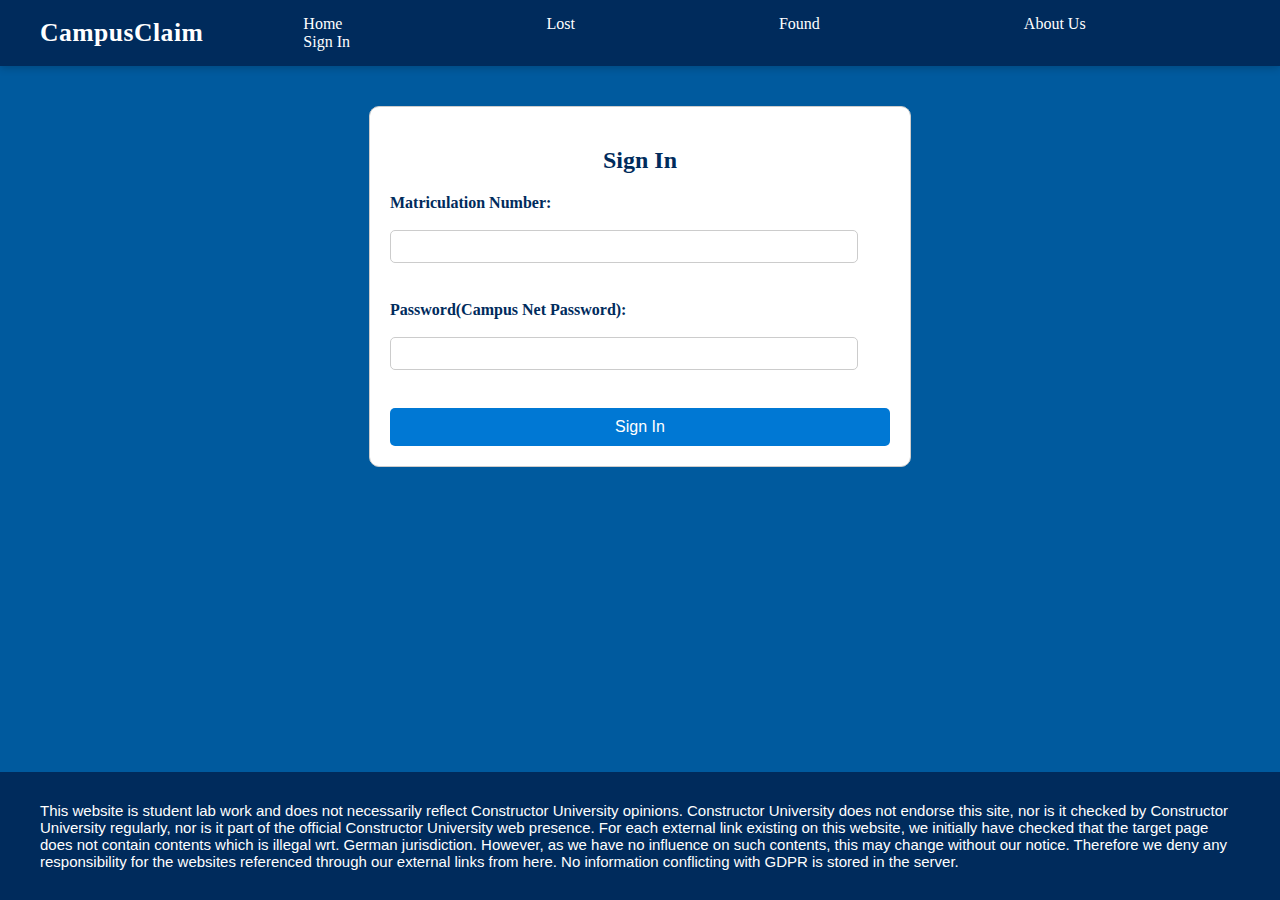
<file: Public/Sign_in.html>
<!doctype html>
<html lang="en">
<head>
    <meta charset="utf-8">
    <meta name="viewport" content="width=device-width, initial-scale=1">
    <title>campusClaim</title>
    <link rel="stylesheet" href="styles.css">
<body>

    <header>
            <h1>CampusClaim</h1> 
            <nav>
                <a href="index.html">Home</a>
                <a href="#lost">Lost</a>
                <a href="#found">Found</a>
                <a href="About_us.html">About Us</a>
                <a href="Sign_in.html">Sign In</a>
            </nav>
    </header> 
    
    <div id="sign_in">

        <section id="signinform">
            <h2>Sign In</h2>
            <form action="/submit_signin" method="post">
                <label for="username">Matriculation Number:</label><br>
                <input type="text" id="username" name="username" required><br><br>
                
                <label for="password">Password(Campus Net Password):</label><br>
                <input type="password" id="password" name="password" required><br><br>
                
                <button type="submit" class="btn" href="index.html">Sign In</button>
            </form>
        </section>
    </div>

    <footer>
        <p>This website is student lab work and does not necessarily reflect Constructor University opinions.
Constructor University does not endorse this site, nor is it checked by Constructor University
regularly, nor is it part of the official Constructor University web presence.
For each external link existing on this website, we initially have checked that the target page
does not contain contents which is illegal wrt. German jurisdiction. However, as we have no influence on such contents, this may change without our notice. Therefore we deny any responsibility for the websites referenced through our external links from here.
No information conflicting with GDPR is stored in the server.</p>
    </footer>
</body>

</html>
</file>
<file: Public/styles.css>
body {
    margin: 0;
    background-color: #005A9E;
    min-height: 100vh;
    display: flex;  
    flex-direction: column ;
}

header {
    background: #002B5C;
    color: white;
    padding: 15px 40px;
    display: flex; 
    align-items: center;
    justify-content: space-between;
    position: sticky; top: 0; z-index: 10;
    box-shadow: 0 2px 8px rgba(0,0,0,0.2);
}

header h1 { 
    margin: 0;
    font-size: 1.6em;
    letter-spacing: 0.5px; 
}
nav a {
    color: white; 
    text-decoration: none; 
    margin: 0 100px; 
    font-weight: 500;
    transition: 0.3s;
}
nav a:hover {
    color: #0078D4;
}

#lostorfound {
    text-align: center;
    padding: 60px 20px;
    background: rgba(0,43,92,0.85)
}

#lostorfound h2 {
    color: white;
    font-family: 'Nunito', sans-serif;
    font-size: 2.8em;
    margin-bottom: 20px;
}

#lostorfound p {
    color: white;
    font-family: 'Nunito', sans-serif;
    margin-bottom: 30px;
    font-size: 1.2em;
}

#lostorfound .btn {
    background: #0078D4;
    color: white;
    border: none;
    padding: 15px 30px;
    margin: 0 20px;
    font-size: 1em;
    cursor: pointer;
    border-radius: 15px;
    transition: 0.3s;
}

#lostorfound .btn:hover {
    background: #005A9E;
}

#recently {
    padding: 40px 20px;
    text-align: center;
    background-color: #F4F6F8;
}

#recently h2 {
    font-family: 'Nunito', sans-serif;
    font-size: 2.2em;
    margin-bottom: 30px;
    color: #002B5C;
}

#recently h3 {
    font-family: 'Nunito', sans-serif;
    font-size: 1.5em;
    margin-bottom: 30px;
    color: #002B5C;
}

#recently p {
    font-family: 'Nunito', sans-serif;
    font-size: 1em;
    margin-bottom: 30px;
    color: #333;
}

#recently .card-grid {
    display: grid;
    grid-template-columns: repeat(auto-fit, minmax(250px, 1fr));
    gap: 20px;
    max-width: 1200px;
    margin: 0 auto;
}

#recently .card {
    background: white;
    border-radius: 10px;
    box-shadow: 0 2px 8px rgba(0,0,0,0.1);
    overflow: hidden;
    transition: transform 0.3s;
}

#recently .card:hover {
    transform: translateY(-10px);
}

footer{
    padding: 15px 40px;
    font-size: 15px;
    font-family: 'Nunito', sans-serif;
    font-weight: normal;
    background: #002B5C;
    color: white;
    margin-top:auto;
}

#signinform {
    max-width: 500px;
    margin: 40px auto;
    padding: 20px;
    border: 1px solid #ccc;
    border-radius: 10px;
    background: white;
}

#signinform h2 {
    text-align: center;
    margin-bottom: 20px;
    color: #002B5C;
}

#signinform label {
    display: block;
    font-weight: 600;
    color: #002B5C;
}

#signinform input {
    width: 90%;
    padding: 8px;
    margin: 0 0 20px 0;
    border: 1px solid #ccc;
    border-radius: 5px;
}

#signinform button[type="submit"] {
    width: 100%;
    padding: 10px;
    background: #0078D4;
    color: white;
    border: none;
    border-radius: 5px;
    font-size: 1em;
    cursor: pointer;
    transition: 0.3s;
}

#signinform button[type="submit"]:hover {
    background: #005A9E;
}

#about {
    padding: 40px 20px;
    background-color: #F4F6F8;
}

#about h2 {
    font-family: 'Nunito', sans-serif;
    font-size: 2.2em;
    margin-bottom: 20px;
    color: #002B5C;
}

#about p {
    font-family: 'Nunito', sans-serif;
    font-size: 1.1em;
    line-height: 1.6;
    color: #333;
}  

#creators {
    margin-bottom: 50px;
}

#creators h2{
    font-family: 'Nunito', sans-serif;
    font-size: 2.2em;
    margin-bottom: 40px;
    color: #ffffff;
    text-align: center;
}

#creators .creators-all {
    display: flex;
    max-width: 800px;
    margin: 0 auto;
    justify-content: center;
    gap: 300px;
    flex-wrap: nowrap;
}

#creators .creators-card {
    background: #002B5C;
    padding: 20px;
    border-radius: 10px;
    box-shadow: 0 2px 8px rgba(0,0,0,0.2);
    width: 250px;
    text-align: center;
}

#creators .creators-card h3{
    font-family: 'Nunito', sans-serif;
    font-size: 1.5em;
    margin-bottom: 10px;
    color: #00ffff;
    text-align: center;
}

#creators .creators-card p {
    max-height: 3em;
    line-height: 1.5em;
    display: -webkit-box;
    -webkit-box-orient: vertical;
    font-family: 'Nunito', sans-serif;
    font-size: 1em;
    color: #ffffff;
    text-align: center;
}

#creators .creators-card img{
    width: 200px;
    height: 200px;
    border-radius: 10%;
    object-fit: cover;
    margin: 0 auto 15px auto;
    display:block;
}

#creators .social-links {
    margin-top: 10px;
    text-align: center;
}

#creators .social-links a {
    color: #00ffff;
    text-decoration: none;
    margin: 0 10px;
    font-weight: 500;
    transition: 0.3s;
}

#creators .social-links a:hover {
    color: #0078D4;
}
</file>
